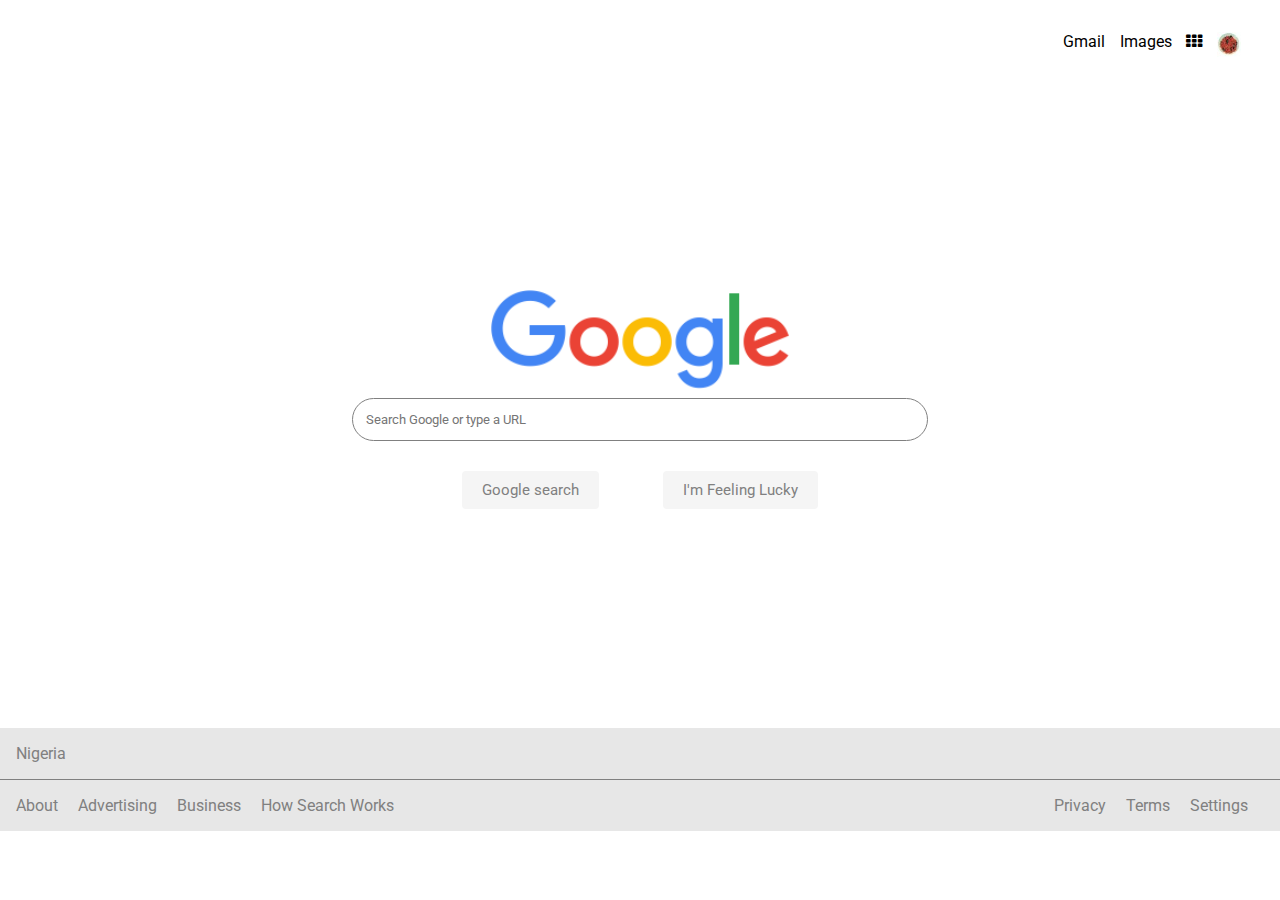
<file: index.html>
<!DOCTYPE html>
<html lang="en">
<head>
    <meta charset="UTF-8">
    <meta http-equiv="X-UA-Compatible" content="IE=edge">
    <meta name="viewport" content="width=device-width, initial-scale=1.0">
    <link rel="stylesheet" href="https://cdnjs.cloudflare.com/ajax/libs/font-awesome/4.7.0/css/font-awesome.min.css">
    <title>Google</title>
    <link rel="stylesheet" href="style.css">
</head>

<body>
    <!--input html texts for google practise page-->
    <header>
        <nav>
            <a href="#">Gmail</a>
            <a href="#">Images</a>
            <a id="Google_apps" href="#"><i class="fa fa-th"></i></a>
            <a id="Google_accounts" href="#"><img src="./image/icon.JPG" alt="login_icon"></a>
        </nav>
    </header>

    <main>
        <img src="./image/Google.PNG" alt="google image"/>
        
        <input type="text" placeholder="Search Google or type a URL">
       

        <div class="button_container">
            <button class="btn">Google search</button>
            <button class="btn">I'm Feeling Lucky</button>
        </div>


    </main>

    <footer>
        <div class="bottom">
            <div class="footer_top">
                <p>Nigeria</p>
            </div>
            <div class="footer_bottom">
                <div class="left">
                <a href="#">About</a>
                <a href="#">Advertising</a>
                <a href="#">Business</a>
                <a href="#">How Search Works</a>
            </div>

            

            <div class="right">
                <a href="#">Privacy</a>
                <a href="#">Terms</a>
                <a href="#">Settings</a>
            </div>

        </div>
        </div>

    </footer>

</body>
</html>
</file>
<file: style.css>
@import url('https://fonts.googleapis.com/css2?family=Roboto:wght@300&display=swap');
*{
margin: 0;
padding: 0;
box-sizing: border-box;
font-family: 'Roboto', sans-serif;
} 
p{
    margin: 0;
    padding: 0;
}

nav {
    display: flex;
    justify-content: space-around;
    width: 20%;
    margin-left: auto;
    padding: 2em;
}

nav a {
    color: black;
    text-decoration: none;
    
}

nav a:hover {
    color: black;
    background-color: transparent;
    text-decoration: underline;
}

nav img {
    height: 25px;
}

main {
    width: 50%;
    margin: 11.8rem auto;
    text-align: center;
}


input {
    width: 90%;
    padding: 1em;
    border-radius: 40px;
    border: 1px solid gray;
}

    

.btn{
    margin-top: 30px;
    padding: 10px;
    
}
.btn{
    background-color: #f5f5f5;
    border: none;
    color: gray;
    font-size: 15PX;
    border-radius:4px;
    outline: none;
    padding: 10px 20px;
    margin: 30px;
}
.btn:hover{
    border: 1px solid #c8c8c8;
    padding: 9px 19px;
    color: #808080;
}
.btn:focus{
    padding: 9px 19px;
    border: 1px solid #0c1016;
}

footer {
    background-color: rgb(231, 231, 231);
    height: 100%;
    margin-top: 50px;
}

footer a {
    color: gray;
    text-decoration: none;
}

.footer_top {
    color: gray;
    padding: 1em;
    margin-left: 0em;
}

.footer_bottom {
    padding: 1em;
    display: flex;
    justify-content: space-between;
    border-top: 1px solid gray;
}

.left a {
    margin-right: 1em;
}

.right a {
    margin-right: 1em;
}
</file>
